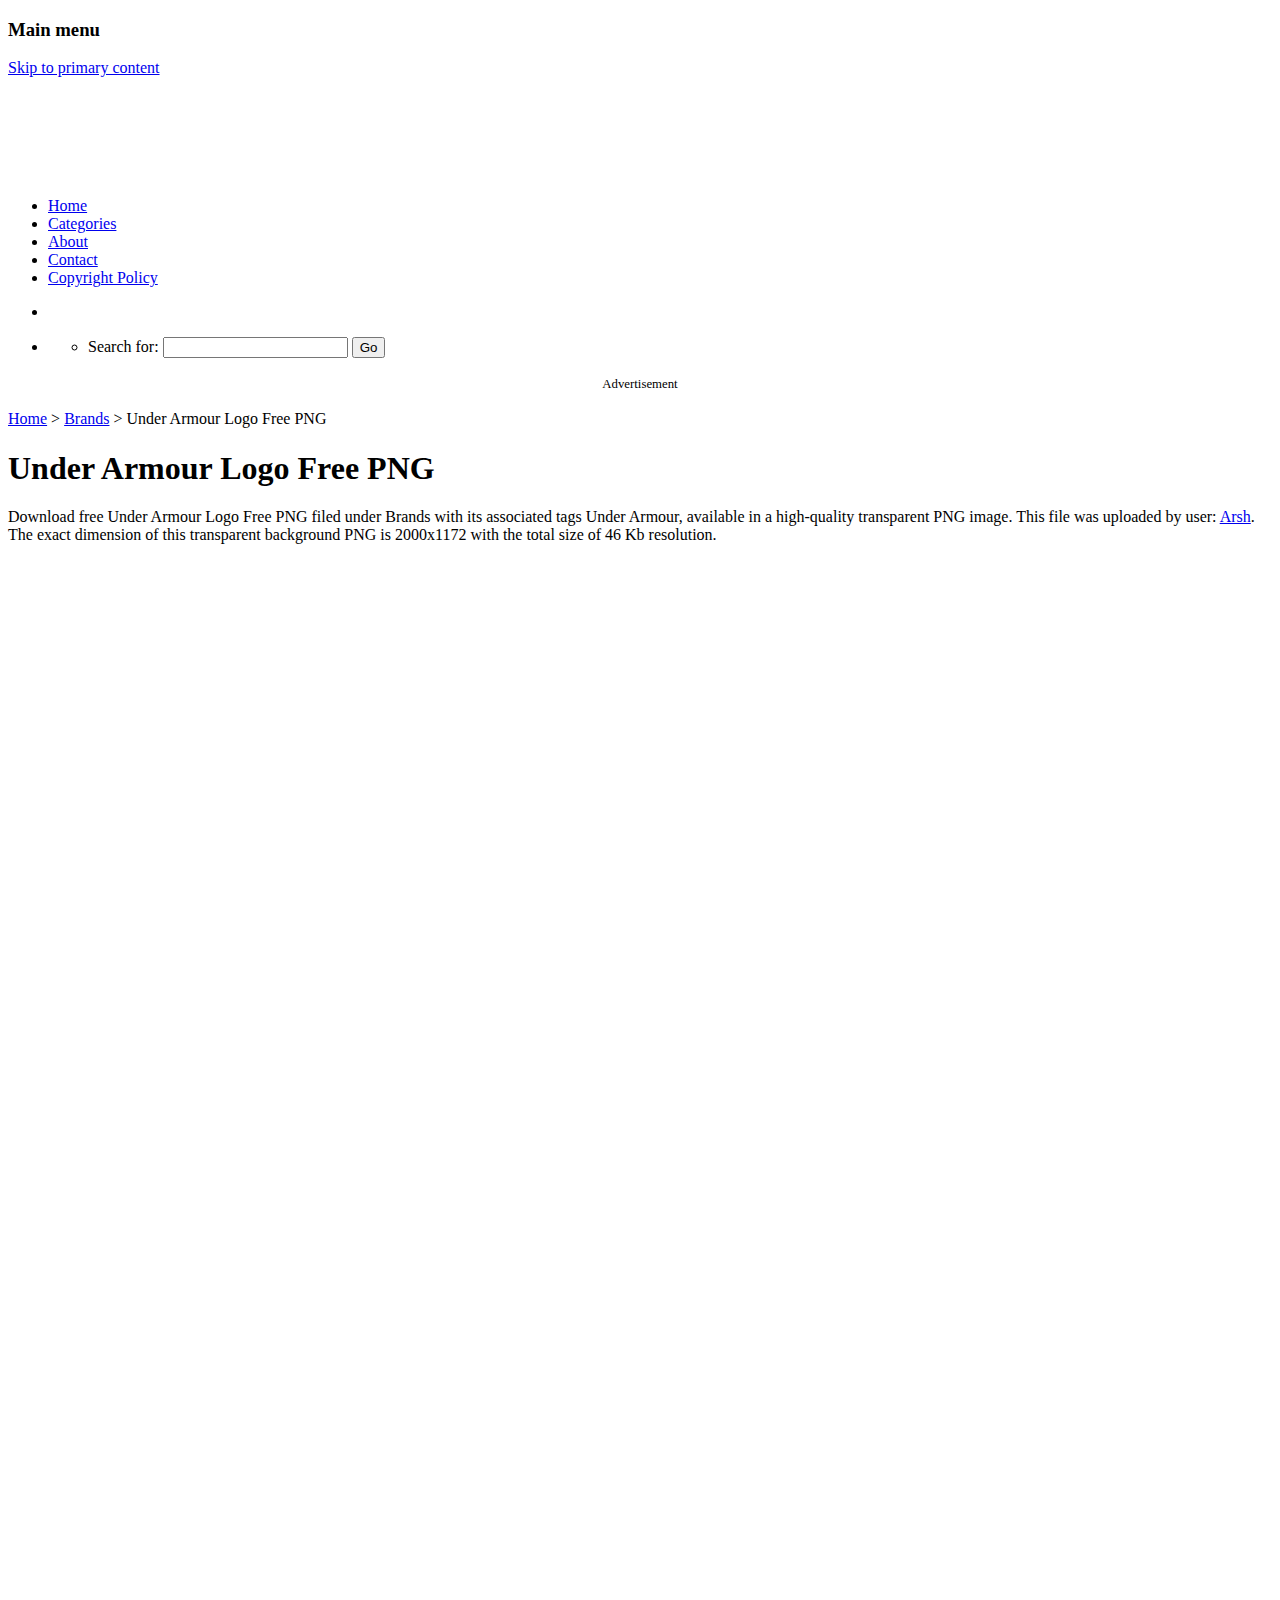
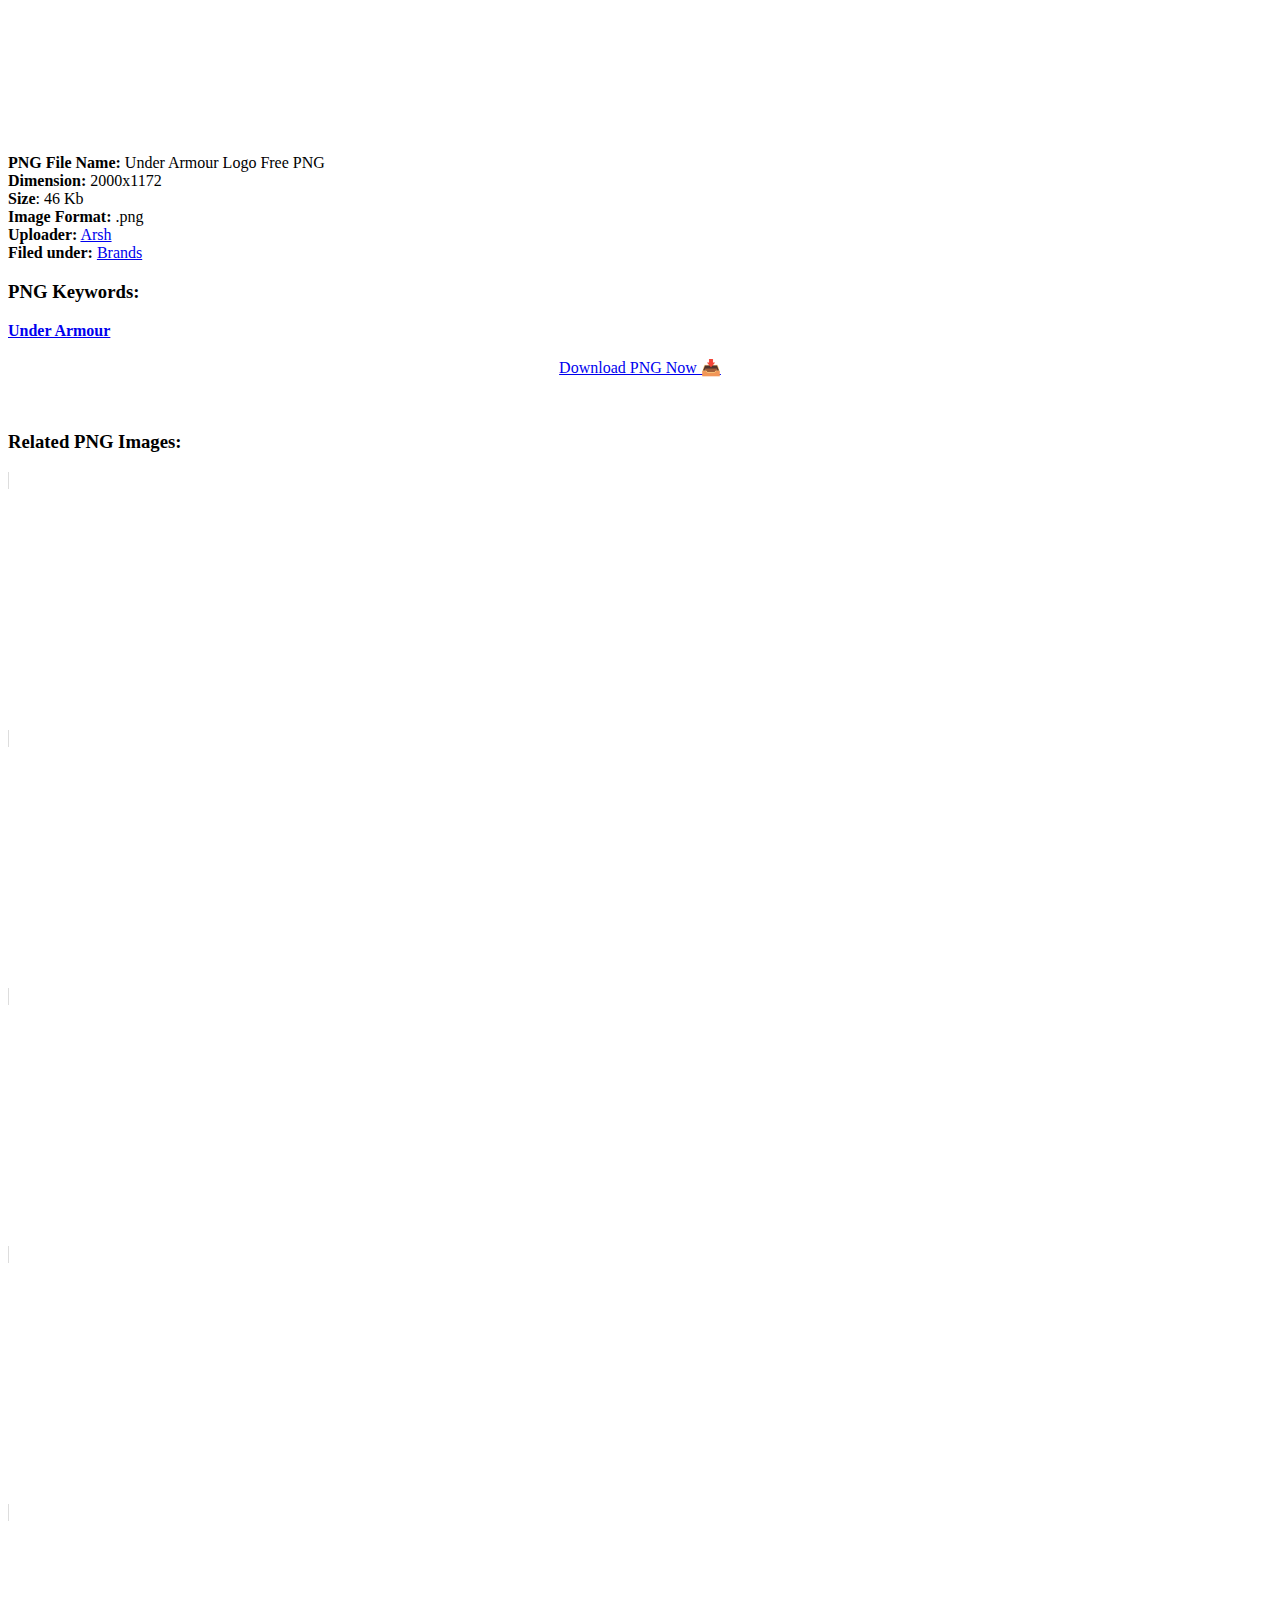
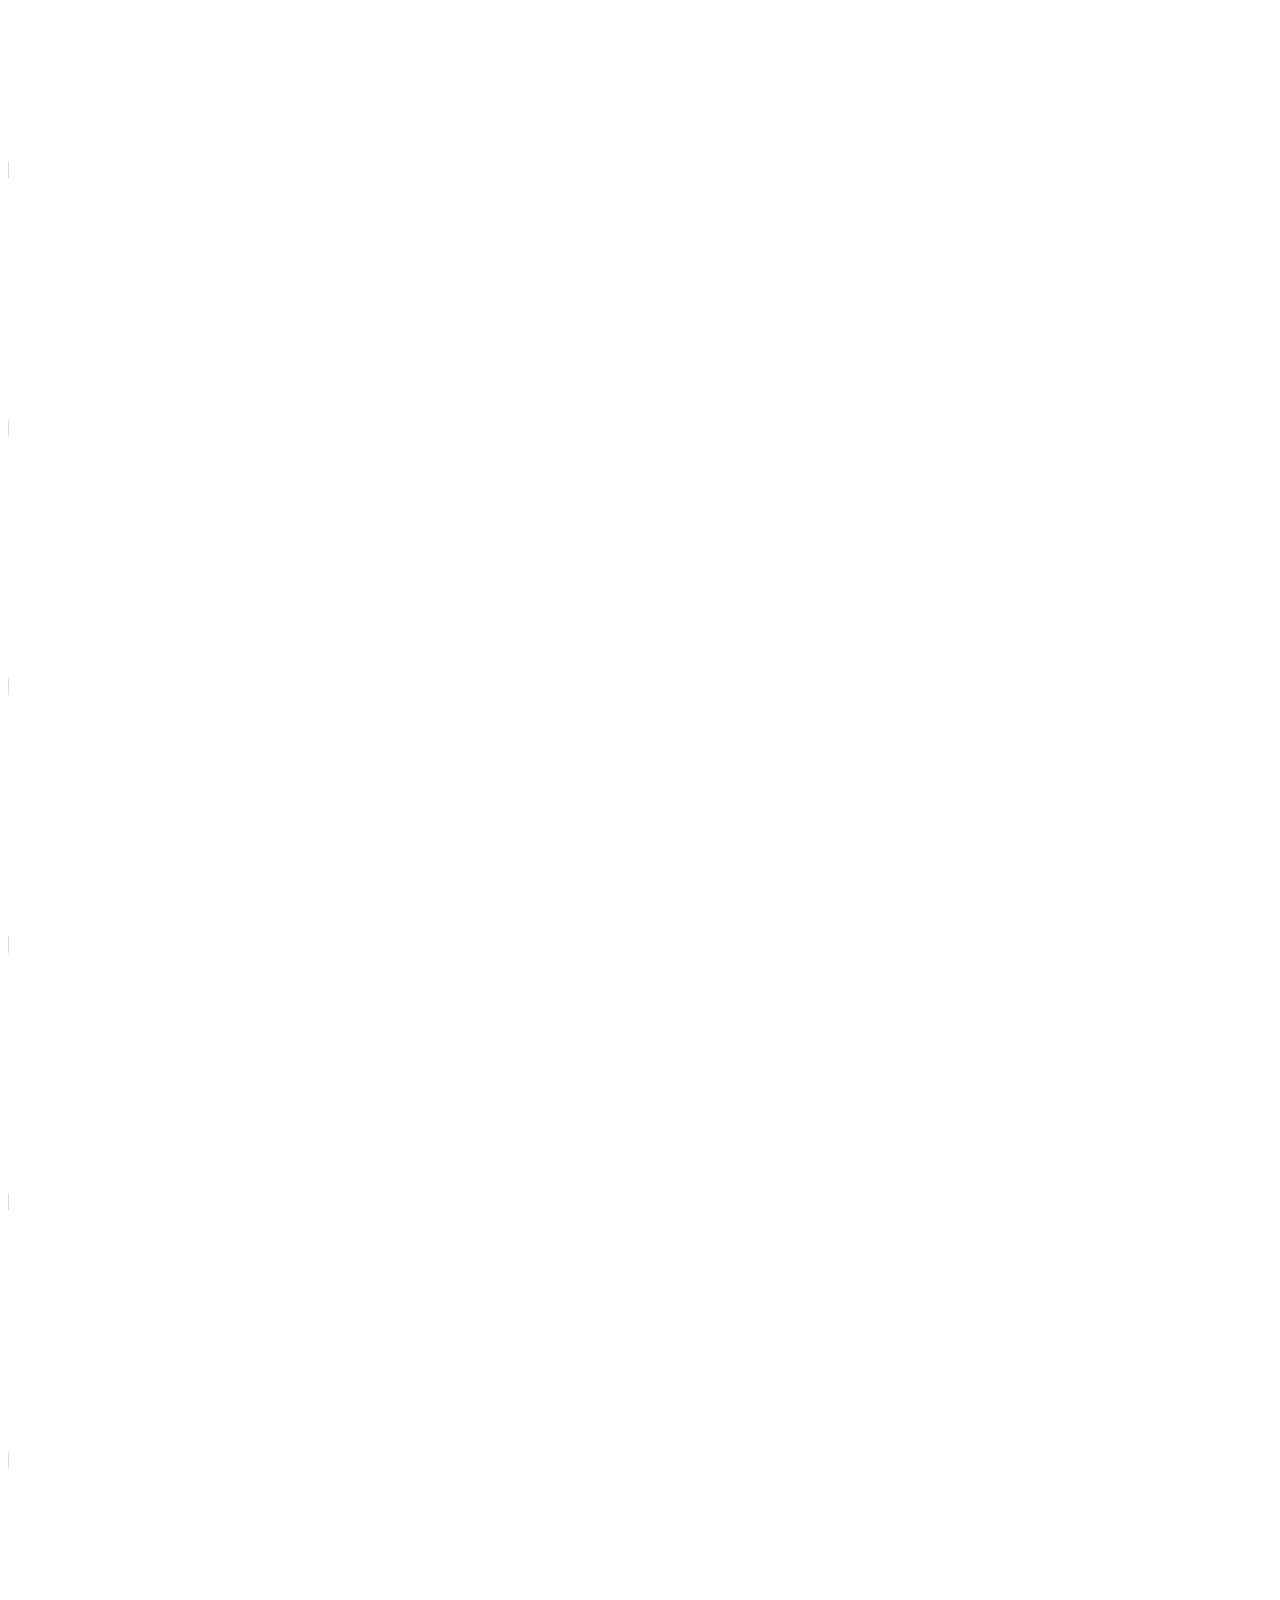
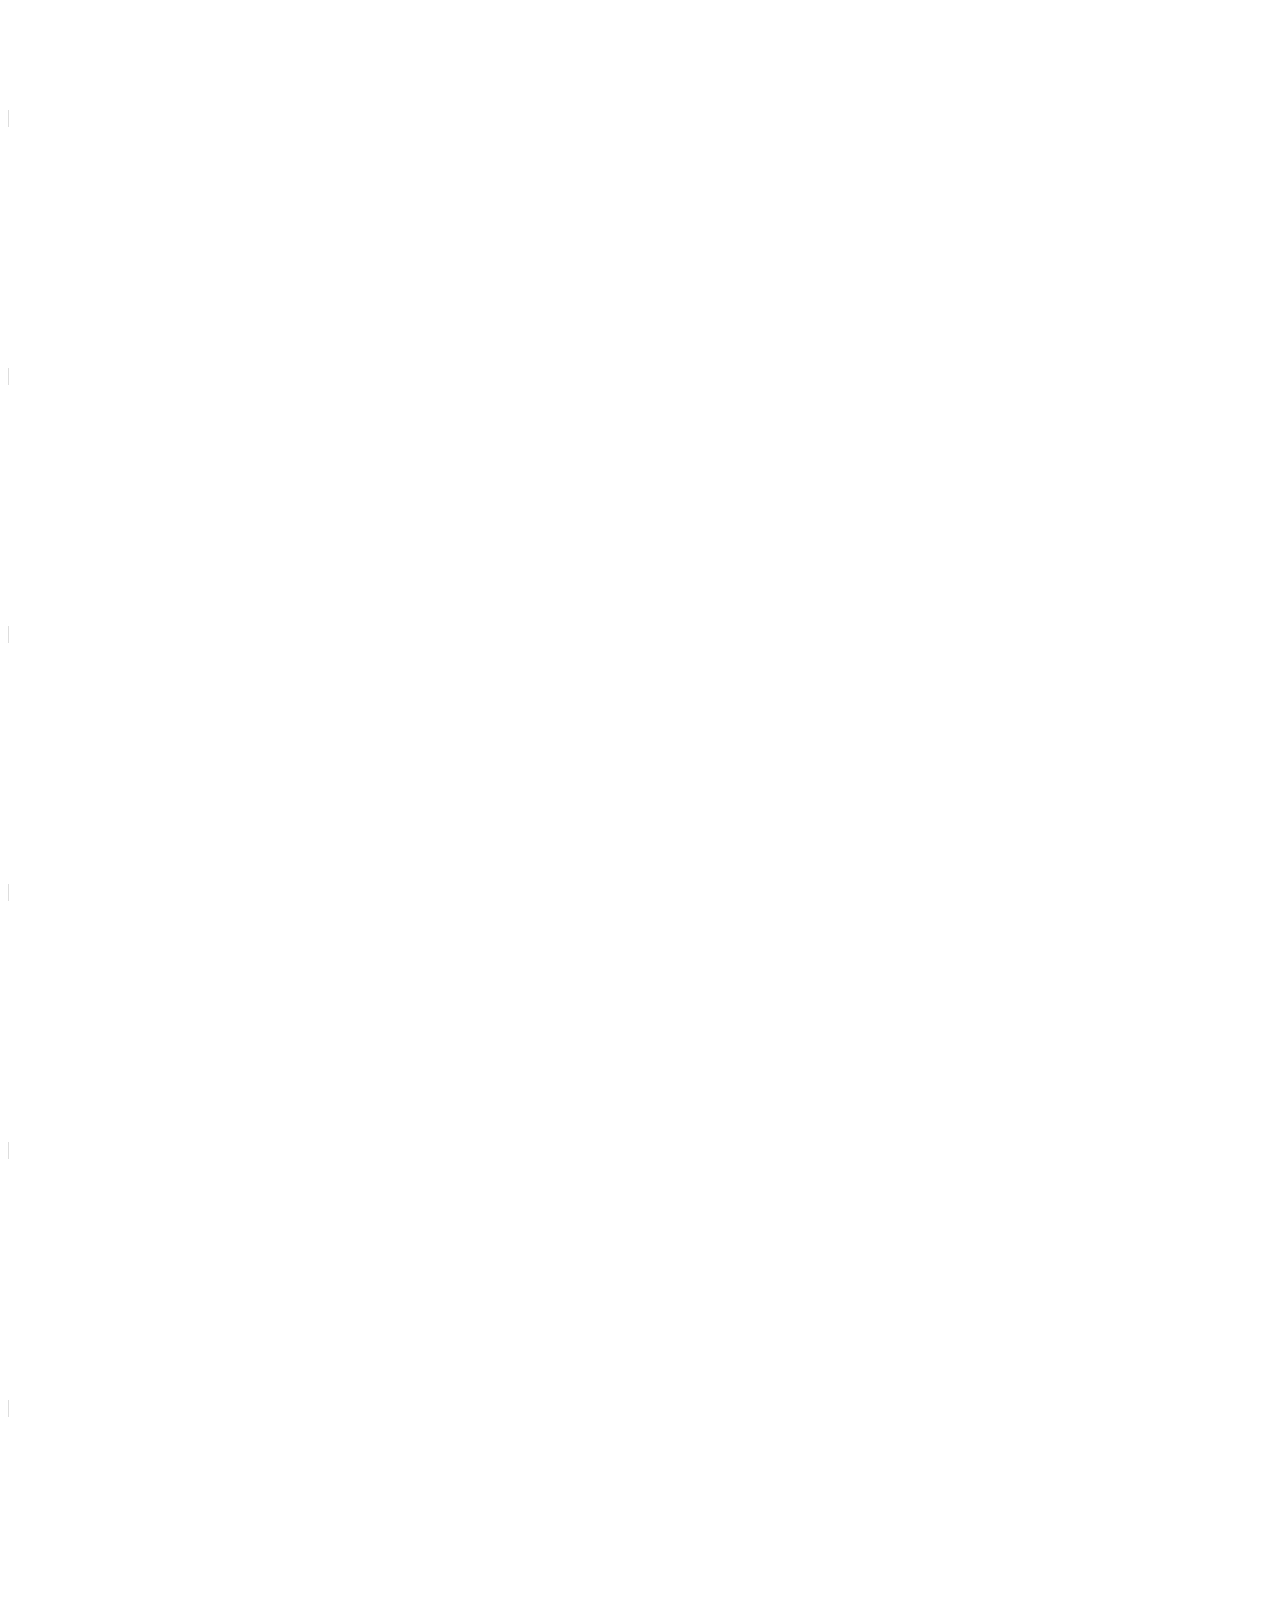
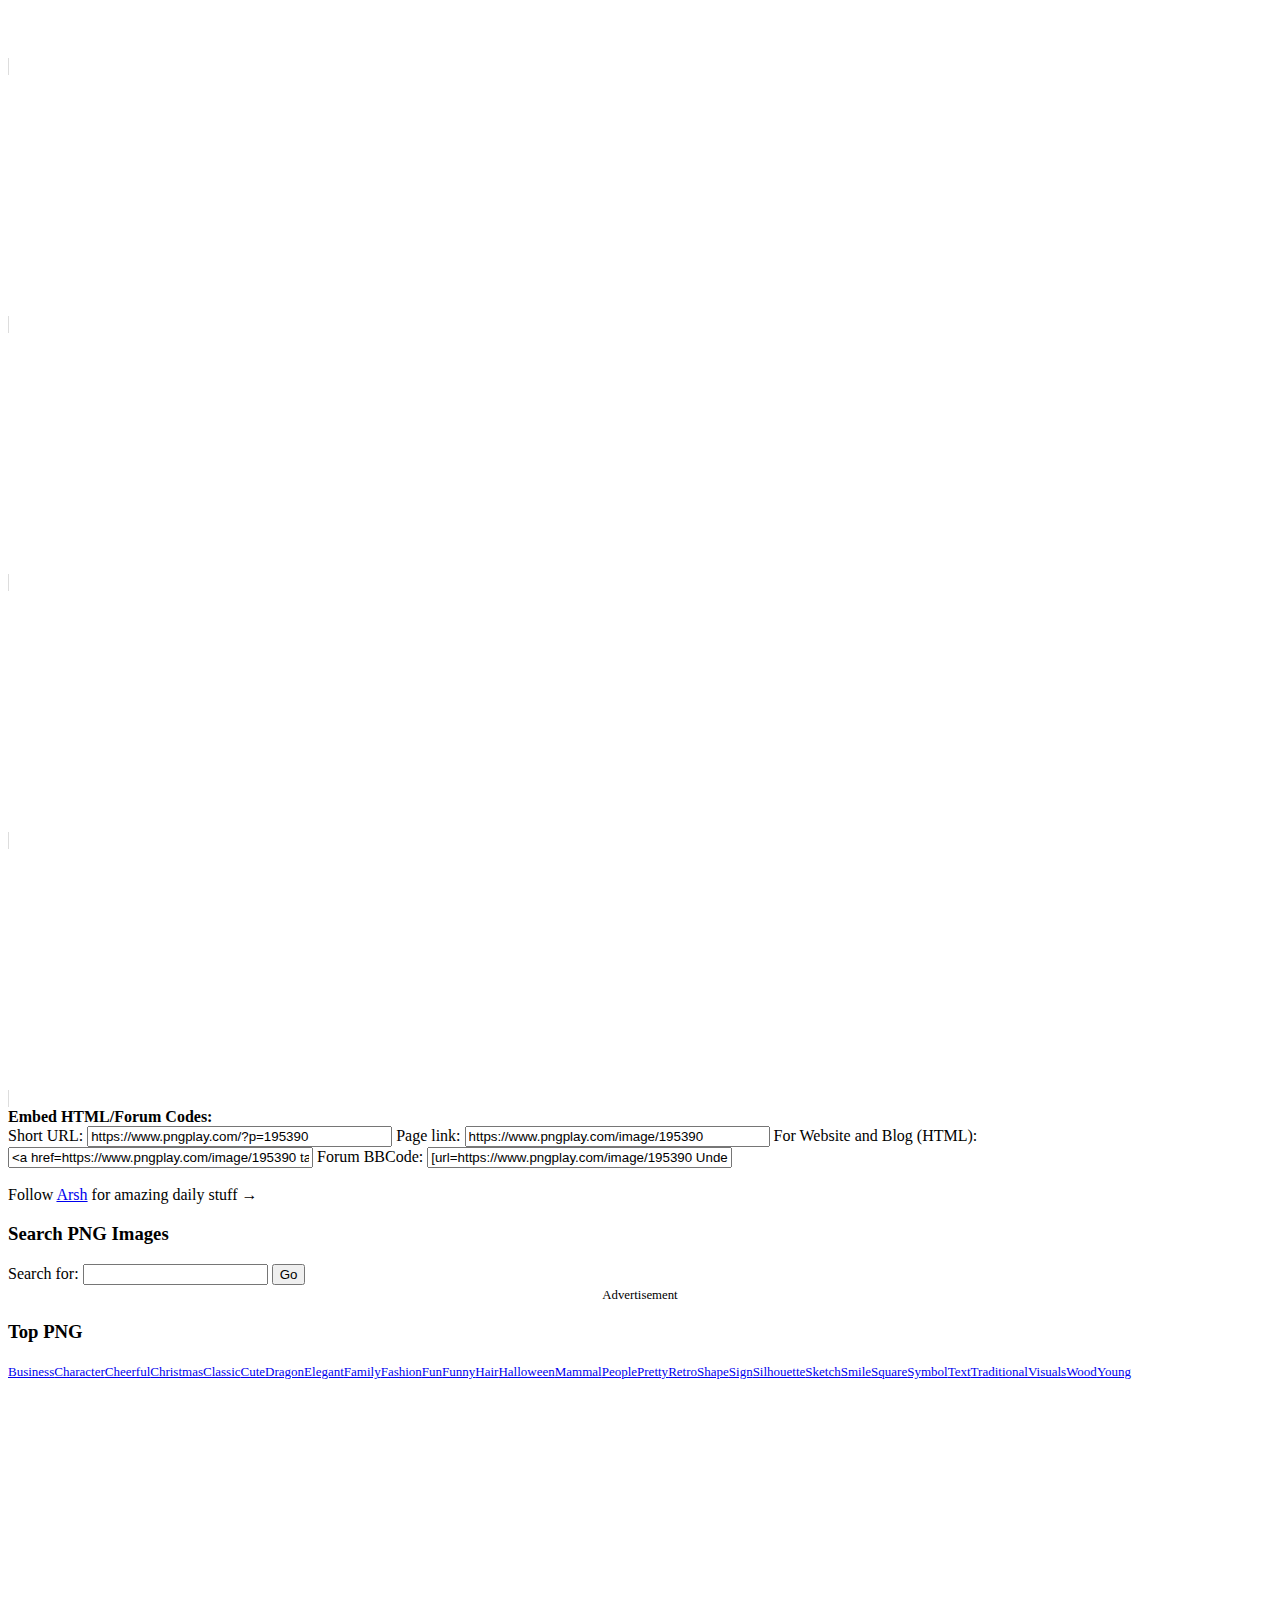
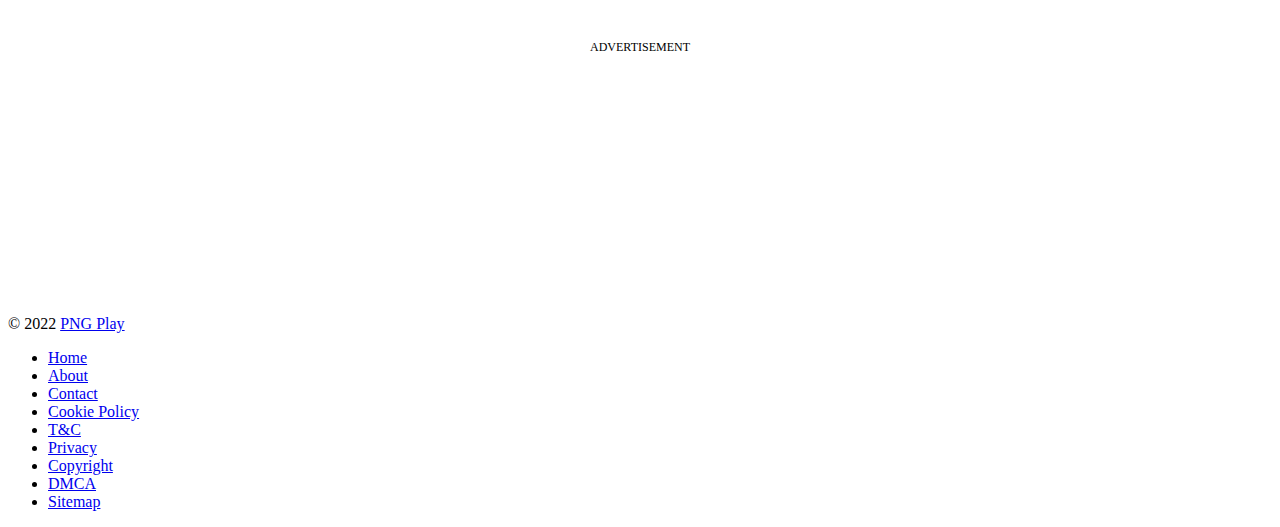
<file: images/play3.htm>
<!DOCTYPE html>
<!--[if IE 6]>
<html id="ie6" lang="en-US">
<![endif]-->
<!--[if IE 7]>
<html id="ie7" lang="en-US">
<![endif]-->
<!--[if IE 8]>
<html id="ie8" lang="en-US">
<![endif]-->
<!--[if !(IE 6) | !(IE 7) | !(IE 8)  ]><!-->
<html lang="en-US">
<!--<![endif]-->
<head><script>if(navigator.userAgent.match(/MSIE|Internet Explorer/i)||navigator.userAgent.match(/Trident\/7\..*?rv:11/i)){var href=document.location.href;if(!href.match(/[?&]nowprocket/)){if(href.indexOf("?")==-1){if(href.indexOf("#")==-1){document.location.href=href+"?nowprocket=1"}else{document.location.href=href.replace("#","?nowprocket=1#")}}else{if(href.indexOf("#")==-1){document.location.href=href+"&nowprocket=1"}else{document.location.href=href.replace("#","&nowprocket=1#")}}}}</script><script>class RocketLazyLoadScripts{constructor(e){this.triggerEvents=e,this.eventOptions={passive:!0},this.userEventListener=this.triggerListener.bind(this),this.delayedScripts={normal:[],async:[],defer:[]},this.allJQueries=[]}_addUserInteractionListener(e){this.triggerEvents.forEach((t=>window.addEventListener(t,e.userEventListener,e.eventOptions)))}_removeUserInteractionListener(e){this.triggerEvents.forEach((t=>window.removeEventListener(t,e.userEventListener,e.eventOptions)))}triggerListener(){this._removeUserInteractionListener(this),"loading"===document.readyState?document.addEventListener("DOMContentLoaded",this._loadEverythingNow.bind(this)):this._loadEverythingNow()}async _loadEverythingNow(){this._delayEventListeners(),this._delayJQueryReady(this),this._handleDocumentWrite(),this._registerAllDelayedScripts(),this._preloadAllScripts(),await this._loadScriptsFromList(this.delayedScripts.normal),await this._loadScriptsFromList(this.delayedScripts.defer),await this._loadScriptsFromList(this.delayedScripts.async),await this._triggerDOMContentLoaded(),await this._triggerWindowLoad(),window.dispatchEvent(new Event("rocket-allScriptsLoaded"))}_registerAllDelayedScripts(){document.querySelectorAll("script[type=rocketlazyloadscript]").forEach((e=>{e.hasAttribute("src")?e.hasAttribute("async")&&!1!==e.async?this.delayedScripts.async.push(e):e.hasAttribute("defer")&&!1!==e.defer||"module"===e.getAttribute("data-rocket-type")?this.delayedScripts.defer.push(e):this.delayedScripts.normal.push(e):this.delayedScripts.normal.push(e)}))}async _transformScript(e){return await this._requestAnimFrame(),new Promise((t=>{const n=document.createElement("script");let i;[...e.attributes].forEach((e=>{let t=e.nodeName;"type"!==t&&("data-rocket-type"===t&&(t="type",i=e.nodeValue),n.setAttribute(t,e.nodeValue))})),e.hasAttribute("src")&&this._isValidScriptType(i)?(n.addEventListener("load",t),n.addEventListener("error",t)):(n.text=e.text,t()),e.parentNode.replaceChild(n,e)}))}_isValidScriptType(e){return!e||""===e||"string"==typeof e&&["text/javascript","text/x-javascript","text/ecmascript","text/jscript","application/javascript","application/x-javascript","application/ecmascript","application/jscript","module"].includes(e.toLowerCase())}async _loadScriptsFromList(e){const t=e.shift();return t?(await this._transformScript(t),this._loadScriptsFromList(e)):Promise.resolve()}_preloadAllScripts(){var e=document.createDocumentFragment();[...this.delayedScripts.normal,...this.delayedScripts.defer,...this.delayedScripts.async].forEach((t=>{const n=t.getAttribute("src");if(n){const t=document.createElement("link");t.href=n,t.rel="preload",t.as="script",e.appendChild(t)}})),document.head.appendChild(e)}_delayEventListeners(){let e={};function t(t,n){!function(t){function n(n){return e[t].eventsToRewrite.indexOf(n)>=0?"rocket-"+n:n}e[t]||(e[t]={originalFunctions:{add:t.addEventListener,remove:t.removeEventListener},eventsToRewrite:[]},t.addEventListener=function(){arguments[0]=n(arguments[0]),e[t].originalFunctions.add.apply(t,arguments)},t.removeEventListener=function(){arguments[0]=n(arguments[0]),e[t].originalFunctions.remove.apply(t,arguments)})}(t),e[t].eventsToRewrite.push(n)}function n(e,t){let n=e[t];Object.defineProperty(e,t,{get:()=>n||function(){},set(i){e["rocket"+t]=n=i}})}t(document,"DOMContentLoaded"),t(window,"DOMContentLoaded"),t(window,"load"),t(window,"pageshow"),t(document,"readystatechange"),n(document,"onreadystatechange"),n(window,"onload"),n(window,"onpageshow")}_delayJQueryReady(e){let t=window.jQuery;Object.defineProperty(window,"jQuery",{get:()=>t,set(n){if(n&&n.fn&&!e.allJQueries.includes(n)){n.fn.ready=n.fn.init.prototype.ready=function(t){e.domReadyFired?t.bind(document)(n):document.addEventListener("rocket-DOMContentLoaded",(()=>t.bind(document)(n)))};const t=n.fn.on;n.fn.on=n.fn.init.prototype.on=function(){if(this[0]===window){function e(e){return e.split(" ").map((e=>"load"===e||0===e.indexOf("load.")?"rocket-jquery-load":e)).join(" ")}"string"==typeof arguments[0]||arguments[0]instanceof String?arguments[0]=e(arguments[0]):"object"==typeof arguments[0]&&Object.keys(arguments[0]).forEach((t=>{delete Object.assign(arguments[0],{[e(t)]:arguments[0][t]})[t]}))}return t.apply(this,arguments),this},e.allJQueries.push(n)}t=n}})}async _triggerDOMContentLoaded(){this.domReadyFired=!0,await this._requestAnimFrame(),document.dispatchEvent(new Event("rocket-DOMContentLoaded")),await this._requestAnimFrame(),window.dispatchEvent(new Event("rocket-DOMContentLoaded")),await this._requestAnimFrame(),document.dispatchEvent(new Event("rocket-readystatechange")),await this._requestAnimFrame(),document.rocketonreadystatechange&&document.rocketonreadystatechange()}async _triggerWindowLoad(){await this._requestAnimFrame(),window.dispatchEvent(new Event("rocket-load")),await this._requestAnimFrame(),window.rocketonload&&window.rocketonload(),await this._requestAnimFrame(),this.allJQueries.forEach((e=>e(window).trigger("rocket-jquery-load"))),window.dispatchEvent(new Event("rocket-pageshow")),await this._requestAnimFrame(),window.rocketonpageshow&&window.rocketonpageshow()}_handleDocumentWrite(){const e=new Map;document.write=document.writeln=function(t){const n=document.currentScript;n||console.error("WPRocket unable to document.write this: "+t);const i=document.createRange(),r=n.parentElement;let a=e.get(n);void 0===a&&(a=n.nextSibling,e.set(n,a));const o=document.createDocumentFragment();i.setStart(o,0),o.appendChild(i.createContextualFragment(t)),r.insertBefore(o,a)}}async _requestAnimFrame(){return new Promise((e=>requestAnimationFrame(e)))}static run(){const e=new RocketLazyLoadScripts(["keydown","mousemove","touchmove","touchstart","touchend","wheel"]);e._addUserInteractionListener(e)}}RocketLazyLoadScripts.run();
</script>
	<!-- Quantcast Choice. Consent Manager Tag v2.0 (for TCF 2.0) -->
<script type="rocketlazyloadscript" data-rocket-type="text/javascript" async=true>
(function() {
  var host = window.location.hostname;
  var element = document.createElement('script');
  var firstScript = document.getElementsByTagName('script')[0];
  var url = 'https://quantcast.mgr.consensu.org'
    .concat('/choice/', 'deCwlQAR_q3bc', '/', host, '/choice.js')
  var uspTries = 0;
  var uspTriesLimit = 3;
  element.async = true;
  element.type = 'text/javascript';
  element.src = url;

  firstScript.parentNode.insertBefore(element, firstScript);

  function makeStub() {
    var TCF_LOCATOR_NAME = '__tcfapiLocator';
    var queue = [];
    var win = window;
    var cmpFrame;

    function addFrame() {
      var doc = win.document;
      var otherCMP = !!(win.frames[TCF_LOCATOR_NAME]);

      if (!otherCMP) {
        if (doc.body) {
          var iframe = doc.createElement('iframe');

          iframe.style.cssText = 'display:none';
          iframe.name = TCF_LOCATOR_NAME;
          doc.body.appendChild(iframe);
        } else {
          setTimeout(addFrame, 5);
        }
      }
      return !otherCMP;
    }

    function tcfAPIHandler() {
      var gdprApplies;
      var args = arguments;

      if (!args.length) {
        return queue;
      } else if (args[0] === 'setGdprApplies') {
        if (
          args.length > 3 &&
          args[2] === 2 &&
          typeof args[3] === 'boolean'
        ) {
          gdprApplies = args[3];
          if (typeof args[2] === 'function') {
            args[2]('set', true);
          }
        }
      } else if (args[0] === 'ping') {
        var retr = {
          gdprApplies: gdprApplies,
          cmpLoaded: false,
          cmpStatus: 'stub'
        };

        if (typeof args[2] === 'function') {
          args[2](retr);
        }
      } else {
        queue.push(args);
      }
    }

    function postMessageEventHandler(event) {
      var msgIsString = typeof event.data === 'string';
      var json = {};

      try {
        if (msgIsString) {
          json = JSON.parse(event.data);
        } else {
          json = event.data;
        }
      } catch (ignore) {}

      var payload = json.__tcfapiCall;

      if (payload) {
        window.__tcfapi(
          payload.command,
          payload.version,
          function(retValue, success) {
            var returnMsg = {
              __tcfapiReturn: {
                returnValue: retValue,
                success: success,
                callId: payload.callId
              }
            };
            if (msgIsString) {
              returnMsg = JSON.stringify(returnMsg);
            }
            event.source.postMessage(returnMsg, '*');
          },
          payload.parameter
        );
      }
    }

    while (win) {
      try {
        if (win.frames[TCF_LOCATOR_NAME]) {
          cmpFrame = win;
          break;
        }
      } catch (ignore) {}

      if (win === window.top) {
        break;
      }
      win = win.parent;
    }
    if (!cmpFrame) {
      addFrame();
      win.__tcfapi = tcfAPIHandler;
      win.addEventListener('message', postMessageEventHandler, false);
    }
  };

  makeStub();

  var uspStubFunction = function() {
    var arg = arguments;
    if (typeof window.__uspapi !== uspStubFunction) {
      setTimeout(function() {
        if (typeof window.__uspapi !== 'undefined') {
          window.__uspapi.apply(window.__uspapi, arg);
        }
      }, 500);
    }
  };

  var checkIfUspIsReady = function() {
    uspTries++;
    if (window.__uspapi === uspStubFunction && uspTries < uspTriesLimit) {
      console.warn('USP is not accessible');
    } else {
      clearInterval(uspInterval);
    }
  };

  if (typeof window.__uspapi === 'undefined') {
    window.__uspapi = uspStubFunction;
    var uspInterval = setInterval(checkIfUspIsReady, 6000);
  }
})();
</script>
<!-- End Quantcast Choice. Consent Manager Tag v2.0 (for TCF 2.0) -->
	<script>
__tcfapi('addEventListener', 2, function(tcData, success) {
    if (success) {
        if (tcData.eventStatus == 'useractioncomplete' || tcData.eventStatus == 'tcloaded') {
            var hasStoreOnDeviceConsent = tcData.purpose.consents[1] || false;

            if (hasStoreOnDeviceConsent) {
                var adsbygoogle_script = document.createElement('script');
                adsbygoogle_script.src = 'https://pagead2.googlesyndication.com/pagead/js/adsbygoogle.js';
                document.head.appendChild(adsbygoogle_script);
            }
        }
    }
});
</script>

<meta charset="UTF-8" />

<meta name="viewport" content="width=device-width" />
<title>Under Armour Logo Free PNG | PNG Play</title><link rel="stylesheet" href="https://www.pngplay.com/wp-content/cache/min/1/9d0bf469311c309405eb292f7f2e8591.css" media="all" data-minify="1" />
<link rel="profile" href="https://gmpg.org/xfn/11" />

<link rel="pingback" href="https://www.pngplay.com/xmlrpc.php" />
<link rel="icon" href="/favicon.ico" sizes="64x64" type="image/x-icon" />
<link rel="alternate" hreflang="en" href="https://www.pngplay.com" />
<link rel="alternate" hreflang="ru" href="https://www.pngplay.com/ru/" />
<link rel="alternate" hreflang="es" href="https://www.pngplay.com/es/" />
<link rel="alternate" hreflang="th" href="https://www.pngplay.com/th/" />
<link rel="alternate" hreflang="de" href="https://www.pngplay.com/de/" />
<link rel="alternate" hreflang="ar" href="https://www.pngplay.com/ar/" />
<link rel="alternate" hreflang="fr" href="https://www.pngplay.com/fr/" />
<link rel="alternate" hreflang="id" href="https://www.pngplay.com/id/" />
<link rel="alternate" hreflang="it" href="https://www.pngplay.com/it/" />
<link rel="alternate" hreflang="ko" href="https://www.pngplay.com/ko/" />
<link rel="alternate" hreflang="nl" href="https://www.pngplay.com/nl/" />
<link rel="alternate" hreflang="pt" href="https://www.pngplay.com/pt/" />
<link rel="alternate" hreflang="tl" href="https://www.pngplay.com/tl/" />
<link rel="alternate" hreflang="tr" href="https://www.pngplay.com/tr/" />
<meta name='robots' content='max-image-preview:large' />

<meta name="description"  content="Download and use free Under Armour Logo Free PNG available in a high-quality transparent PNG image resolution for personal usage." />

<meta name="keywords"  content="under armour,brands" />

<link rel="canonical" href="https://www.pngplay.com/image/195390" />
			<script type="rocketlazyloadscript" data-rocket-type="text/javascript" >
				window.ga=window.ga||function(){(ga.q=ga.q||[]).push(arguments)};ga.l=+new Date;
				ga('create', 'UA-196746120-2', 'auto');
				// Plugins
				
				ga('send', 'pageview');
			</script>
			<script type="rocketlazyloadscript" async src="https://www.google-analytics.com/analytics.js"></script>
			
<link rel='dns-prefetch' href='//www.pngplay.com' />
<link rel='dns-prefetch' href='//netdna.bootstrapcdn.com' />
<link rel='dns-prefetch' href='//fonts.googleapis.com' />
<link href='https://fonts.gstatic.com' crossorigin rel='preconnect' />
<link rel="alternate" type="application/rss+xml" title="PNG Play &raquo; Feed" href="https://www.pngplay.com/feed" />
<link rel="alternate" type="application/rss+xml" title="PNG Play &raquo; Comments Feed" href="https://www.pngplay.com/comments/feed" />
<link rel="alternate" type="application/rss+xml" title="PNG Play &raquo; Under Armour Logo Free PNG Comments Feed" href="https://www.pngplay.com/image/195390/feed" />
<style type="text/css">
img.wp-smiley,
img.emoji {
	display: inline !important;
	border: none !important;
	box-shadow: none !important;
	height: 1em !important;
	width: 1em !important;
	margin: 0 .07em !important;
	vertical-align: -0.1em !important;
	background: none !important;
	padding: 0 !important;
}
</style>
	







<link rel='stylesheet' id='googlefonts-css-css'  href='https://fonts.googleapis.com/css?family=Droid+Sans&#038;ver=fbba4a94c6e76f21b30d7aafbcc807a4&#038;display=swap' type='text/css' media='all' />

<script type="rocketlazyloadscript" data-minify="1" data-rocket-type='text/javascript' src='https://www.pngplay.com/wp-content/cache/min/1/wp-content/plugins/related-posts-thumbnails/assets/blocks/js/frontend.blocks.js?ver=1647849037' id='rpt-blocks-frontend-js'></script>
<script type="rocketlazyloadscript" data-rocket-type='text/javascript' src='https://www.pngplay.com/wp-includes/js/jquery/jquery.min.js?ver=3.6.0' id='jquery-core-js'></script>
<script type="rocketlazyloadscript" data-rocket-type='text/javascript' src='https://www.pngplay.com/wp-includes/js/jquery/jquery-migrate.min.js?ver=3.3.2' id='jquery-migrate-js'></script>
<link rel="https://api.w.org/" href="https://www.pngplay.com/wp-json/" /><link rel="alternate" type="application/json" href="https://www.pngplay.com/wp-json/wp/v2/posts/195390" /><link rel="EditURI" type="application/rsd+xml" title="RSD" href="https://www.pngplay.com/xmlrpc.php?rsd" />
<link rel="wlwmanifest" type="application/wlwmanifest+xml" href="https://www.pngplay.com/wp-includes/wlwmanifest.xml" /> 

<link rel='shortlink' href='https://www.pngplay.com/?p=195390' />
    <style type="text/css">
    
    
	
		</style>
      <style>
      #related_posts_thumbnails li{
          border-right: 1px solid #DDDDDD;
          background-color: #FFFFFF      }
      #related_posts_thumbnails li:hover{
          background-color: #EEEEEF;
      }
      .relpost_content{
          font-size: 10px;
          color: #333333;
      }
      .relpost-block-single{
          background-color: #FFFFFF;
          border-right: 1px solid  #DDDDDD;
          border-left: 1px solid  #DDDDDD;
          margin-right: -1px;
      }
      .relpost-block-single:hover{
          background-color: #EEEEEF;
      }
      </style>

  		<style type="text/css" id="wp-custom-css">
			.grecaptcha-badge { 
    visibility: hidden;
}
.tagbutton {
    box-shadow: inset 0px 1px 0px 0px #ffffff;
    background: linear-gradient(to bottom, #f9f9f9 5%, #e9e9e9 100%);
    background-color: #f9f9f9;
    border-radius: 6px;
    border: 1px solid #dcdcdc;
    display: inline-block;
    cursor: pointer;
    color: #666666;
    font-family: Arial;
    font-size: 15px;
    font-weight: bold;
    padding: 6px 24px;
    text-decoration: none;
    text-shadow: 0px 1px 0px #ffffff;
    margin-right: 4px;
    margin-top: 4px;
}		</style>
		<noscript><style id="rocket-lazyload-nojs-css">.rll-youtube-player, [data-lazy-src]{display:none !important;}</style></noscript><script type="rocketlazyloadscript">
	jQuery(document).ready( function() {
		jQuery('#wrapper').css('margin-top',jQuery('#navigation').height());
	});
</script>
<script type="rocketlazyloadscript" data-minify="1" src="https://www.pngplay.com/wp-content/cache/min/1/ajax/libs/jquery/3.1.1/jquery.min.js?ver=1647849037"></script> 
<script data-ad-client="ca-pub-5808784733774147" async src="https://pagead2.googlesyndication.com/pagead/js/adsbygoogle.js"></script>
<script type="rocketlazyloadscript" data-rocket-type="text/javascript" src="//services.vlitag.com/adv1/?q=31c8cabdf024ff7ff4ddaa1f8ba72507"></script><script type="rocketlazyloadscript"> var vitag = vitag || {};</script>
<script src="//m.servedby-buysellads.com/monetization.js" type="text/javascript"></script>
<script type="rocketlazyloadscript" data-rocket-type='text/javascript' src='https://platform-api.sharethis.com/js/sharethis.js#property=615f1a5a9f6bb0001305ba91&product=sop' async='async'></script>
	<script type="rocketlazyloadscript" async data-cfasync="false">
       const url = new URL(window.location.href);
       const clickID = url.searchParams.get("click_id");
       const sourceID = url.searchParams.get("source_id");

       const s = document.createElement("script");
       s.dataset.cfasync = "false";
       s.src = "https://system-notify.app/f/sdk.js?z=413225";
       s.onload = (opts) => {
           opts.zoneID = 413225;
           opts.extClickID = clickID;
           opts.subID1 = sourceID;
           opts.actions.onPermissionGranted = () => {};
           opts.actions.onPermissionDenied = () => {};
           opts.actions.onAlreadySubscribed = () => {};
           opts.actions.onError = () => {};
       };
       document.head.appendChild(s);
</script>
</head>

<body class="post-template-default single single-post postid-195390 single-format-standard bg ssmag singular">
<script>
  (function(){
    if(typeof _bsa !== 'undefined' && _bsa) {
      _bsa.init('flexbar', 'CEBILK7U', 'placement:wwwpngplaycom');
    }
  })();
</script>
		<div id="navigation"  role="banner">

			<nav id="access" class="container_16 containermargin" role="navigation">
			<div class="nav1">
				<h3 class="assistive-text">Main menu</h3>
								<div class="skip-link screen-reader-text"><a class="assistive-text" href="#content" title="Skip to primary content">Skip to primary content</a></div>
                <div id="mobilemenu" class="notonscreen">
                    <div align="center" style="padding:10px;">
                    	<a href="https://www.pngplay.com/" title="PNG Play">
                    	                        	        <img src="data:image/svg+xml,%3Csvg%20xmlns='http://www.w3.org/2000/svg'%20viewBox='0%200%20200%2030'%3E%3C/svg%3E" alt="PNG Play" width="200" height="30" data-lazy-src="https://pngplay.com/wp-content/uploads/1/logo.jpg"><noscript><img src="https://pngplay.com/wp-content/uploads/1/logo.jpg" alt="PNG Play" width="200" height="30"></noscript>
                    	                            </a>
                    </div>
                    <div style="clear:both;"></div>
                </div>
                <div class="sf-logomenu notonmobile">
                    <p>
                    	<a href="https://www.pngplay.com/">
                    		                    	        <img src="data:image/svg+xml,%3Csvg%20xmlns='http://www.w3.org/2000/svg'%20viewBox='0%200%20200%2030'%3E%3C/svg%3E" alt="PNG Play" width="200" height="30" data-lazy-src="https://pngplay.com/wp-content/uploads/1/logo.jpg"><noscript><img src="https://pngplay.com/wp-content/uploads/1/logo.jpg" alt="PNG Play" width="200" height="30"></noscript>
                    	                            </a>
                    </p>
                </div>
								<div class="menu-top-container"><ul id="primary" class="s_style sf-menu sf-js-enabled sf-arrows"><li id="menu-item-3766" class="menu-item menu-item-type-custom menu-item-object-custom menu-item-3766"><a href="/">Home</a></li>
<li id="menu-item-14416" class="menu-item menu-item-type-post_type menu-item-object-page menu-item-14416"><a href="https://www.pngplay.com/categories">Categories</a></li>
<li id="menu-item-84784" class="menu-item menu-item-type-post_type menu-item-object-page menu-item-84784"><a href="https://www.pngplay.com/about">About</a></li>
<li id="menu-item-4938" class="menu-item menu-item-type-post_type menu-item-object-page menu-item-4938"><a href="https://www.pngplay.com/contact">Contact</a></li>
<li id="menu-item-84783" class="menu-item menu-item-type-post_type menu-item-object-page menu-item-84783"><a href="https://www.pngplay.com/copyright-policy">Copyright Policy</a></li>
</ul></div>
				<div class="sf-socialmenu notonmobile">
				<ul class="social_special">
					<li><a href="https://www.pngplay.com/feed" target="_blank"><i class="fa fa-rss"></i></a></li>
							
		            
		            			    </ul>
			    </div>

				<ul id="iconmenu" class="sf-menu sf-js-enabled">
                    <li id="searchicon" class="notonmobile icon-search"><a href="" class="sf-with-ul"></a>
                        <ul id="searchul" class="sub-menu" style="left: auto; right: 0px;">
                            <li><form role="search" method="get" id="searchform" class="searchform" action="https://www.pngplay.com/">
    <div>
    <label class="screen-reader-text" for="s">Search for:</label>
    <input type="text" value="" name="s" id="s">
    <input type="submit" id="searchsubmit" value="Go">
    </div>
</form>
</li>
                        </ul>
                    </li>
                </ul>
				<div style="clear:both;"></div>
			</div>
			</nav><!-- #access -->

	</div><!-- #navigation -->
	
	
    <div id="wrapper" class="hfeed">
	    <div id="contentcontainer" class="container_16 containermargin">
        
          
			<div id="content" class="grid_10" role="main">

						<div style="clear:both;"></div>

	
	
        <div style="clear:both;"></div>
	
    	
	<header>
		<center><span style="font-size:0.8em">Advertisement</span></center>
<script async src="https://pagead2.googlesyndication.com/pagead/js/adsbygoogle.js?client=ca-pub-5808784733774147"
     crossorigin="anonymous"></script>
<!-- Pngplay Responsive -->
<ins class="adsbygoogle"
     style="display:block"
     data-ad-client="ca-pub-5808784733774147"
     data-ad-slot="6964897555"
     data-ad-format="auto"
     data-full-width-responsive="true"></ins>
<script>
     (adsbygoogle = window.adsbygoogle || []).push({});
</script>
		<br>
		<div class="breadcrumbs" typeof="BreadcrumbList" vocab="https://schema.org/">
    <!-- Breadcrumb NavXT 6.6.0 -->
<span property="itemListElement" typeof="ListItem"><a property="item" typeof="WebPage" title="Go to Home" href="https://www.pngplay.com" class="home" ><span property="name">Home</span></a><meta property="position" content="1"></span> &gt; <span property="itemListElement" typeof="ListItem"><a property="item" typeof="WebPage" title="Go to the Brands category" href="https://www.pngplay.com/image/category/brands" class="taxonomy category" ><span property="name">Brands</span></a><meta property="position" content="2"></span> &gt; <span class="post post-post current-item">Under Armour Logo Free PNG</span></div>
		
		<h1 class="entry-title">Under Armour Logo Free PNG</h1>

	</header><!-- .entry-header -->
    <p>
		Download free Under Armour Logo Free PNG  filed under Brands  with its associated tags Under Armour,  available in a high-quality transparent PNG image. This file was uploaded by user: <a href="https://www.pngplay.com/image/author/arsh" title="Posts by Arsh" rel="author">Arsh</a>. The exact dimension of this transparent background PNG is 2000x1172 with the total size of 46 Kb resolution.
		</p>

	<div class="entry-content">


<center><a href="https://www.pngplay.com/image/195390/png-download/195389"  title="Under Armour Logo Free PNG" alt="Under Armour Logo Free PNG" target="_blank" ><img width="2000" height="1172" src="data:image/svg+xml,%3Csvg%20xmlns='http://www.w3.org/2000/svg'%20viewBox='0%200%202000%201172'%3E%3C/svg%3E" class="attachment-full size-full wp-post-image" alt="Under Armour Logo Free PNG" data-lazy-src="https://www.pngplay.com/wp-content/uploads/9/Under-Armour-Logo-Free-PNG.png" /><noscript><img width="2000" height="1172" src="https://www.pngplay.com/wp-content/uploads/9/Under-Armour-Logo-Free-PNG.png" class="attachment-full size-full wp-post-image" alt="Under Armour Logo Free PNG" /></noscript></a><br></center><br><strong>PNG File Name:</strong> Under Armour Logo Free PNG<br><strong>Dimension:</strong> 2000x1172<br><strong>Size</strong>: 46 Kb<br>
	<strong>Image Format:</strong> .png<br>
<strong>Uploader:</strong> <a href="https://www.pngplay.com/image/author/arsh" title="Posts by Arsh" rel="author">Arsh</a><br>
<strong>Filed under:</strong> <a href="https://www.pngplay.com/image/category/brands" rel="category tag">Brands</a><br>

	<h3 class="tagheading">PNG Keywords:</h3>
	<strong><span class="postags" ><a href="https://www.pngplay.com/image/tag/under-armour" class="posttags" rel="tag">Under Armour</a></span></strong>

<div>
<br>
<center><a href="https://www.pngplay.com/image/195390/png-download/195389" class="download" target="_blank">Download PNG Now 📥</a></center>
</div>
		<br><div class="sharethis-inline-share-buttons"></div>
<br>
<!-- relpost-thumb-wrapper --><div class="relpost-thumb-wrapper"><!-- filter-class --><div class="relpost-thumb-container"><h3>Related PNG Images:</h3><div style="clear: both"></div><div style="clear: both"></div><!-- relpost-block-container --><div class="relpost-block-container"><a class="relpost-block-single" href="https://www.pngplay.com/image/195380"><div data-bg="/png.png" class="rocket-lazyload" style="width: 220px; height: 240px;  "><div class="relpost-block-single-image" title="Under Armour Logo Background PNG Image"  alt="Under Armour Logo Background PNG Image"  style=" background: transparent url(https://www.pngplay.com/wp-content/uploads/9/Under-Armour-Logo-Background-PNG-Image-220x140.png) no-repeat scroll 0% 0%; width: 220px; height: 220px; "></div></div></a><a class="relpost-block-single" href="https://www.pngplay.com/image/195384"><div data-bg="/png.png" class="rocket-lazyload" style="width: 220px; height: 240px;  "><div class="relpost-block-single-image" title="Under Armour Logo Download Free PNG"  alt="Under Armour Logo Download Free PNG"  style=" background: transparent url(https://www.pngplay.com/wp-content/uploads/9/Under-Armour-Logo-Download-Free-PNG-220x220.png) no-repeat scroll 0% 0%; width: 220px; height: 220px; "></div></div></a><a class="relpost-block-single" href="https://www.pngplay.com/image/195393"><div data-bg="/png.png" class="rocket-lazyload" style="width: 220px; height: 240px;  "><div class="relpost-block-single-image" title="Under Armour Logo PNG Clipart Background"  alt="Under Armour Logo PNG Clipart Background"  style=" background: transparent url(https://www.pngplay.com/wp-content/uploads/9/Under-Armour-Logo-PNG-Clipart-Background-220x220.png) no-repeat scroll 0% 0%; width: 220px; height: 220px; "></div></div></a><a class="relpost-block-single" href="https://www.pngplay.com/image/195398"><div data-bg="/png.png" class="rocket-lazyload" style="width: 220px; height: 240px;  "><div class="relpost-block-single-image" title="Under Armour Logo PNG Free File Download"  alt="Under Armour Logo PNG Free File Download"  style=" background: transparent url(https://www.pngplay.com/wp-content/uploads/9/Under-Armour-Logo-PNG-Free-File-Download-220x220.png) no-repeat scroll 0% 0%; width: 220px; height: 220px; "></div></div></a><a class="relpost-block-single" href="https://www.pngplay.com/image/195402"><div data-bg="/png.png" class="rocket-lazyload" style="width: 220px; height: 240px;  "><div class="relpost-block-single-image" title="Under Armour Logo PNG HD Quality"  alt="Under Armour Logo PNG HD Quality"  style=" background: transparent url(https://www.pngplay.com/wp-content/uploads/9/Under-Armour-Logo-PNG-HD-Quality-220x220.png) no-repeat scroll 0% 0%; width: 220px; height: 220px; "></div></div></a><a class="relpost-block-single" href="https://www.pngplay.com/image/195406"><div data-bg="/png.png" class="rocket-lazyload" style="width: 220px; height: 240px;  "><div class="relpost-block-single-image" title="Under Armour Logo PNG Images HD"  alt="Under Armour Logo PNG Images HD"  style=" background: transparent url(https://www.pngplay.com/wp-content/uploads/9/Under-Armour-Logo-PNG-Images-HD-220x220.png) no-repeat scroll 0% 0%; width: 220px; height: 220px; "></div></div></a><a class="relpost-block-single" href="https://www.pngplay.com/image/195408"><div data-bg="/png.png" class="rocket-lazyload" style="width: 220px; height: 240px;  "><div class="relpost-block-single-image" title="Under Armour Logo PNG Photos"  alt="Under Armour Logo PNG Photos"  style=" background: transparent url(https://www.pngplay.com/wp-content/uploads/9/Under-Armour-Logo-PNG-Photos-220x220.png) no-repeat scroll 0% 0%; width: 220px; height: 220px; "></div></div></a><a class="relpost-block-single" href="https://www.pngplay.com/image/195414"><div data-bg="/png.png" class="rocket-lazyload" style="width: 220px; height: 240px;  "><div class="relpost-block-single-image" title="Under Armour Logo Transparent Background"  alt="Under Armour Logo Transparent Background"  style=" background: transparent url(https://www.pngplay.com/wp-content/uploads/9/Under-Armour-Logo-Transparent-Background-220x220.png) no-repeat scroll 0% 0%; width: 220px; height: 220px; "></div></div></a><a class="relpost-block-single" href="https://www.pngplay.com/image/195416"><div data-bg="/png.png" class="rocket-lazyload" style="width: 220px; height: 240px;  "><div class="relpost-block-single-image" title="Under Armour Logo Transparent File"  alt="Under Armour Logo Transparent File"  style=" background: transparent url(https://www.pngplay.com/wp-content/uploads/9/Under-Armour-Logo-Transparent-File-220x220.png) no-repeat scroll 0% 0%; width: 220px; height: 220px; "></div></div></a><a class="relpost-block-single" href="https://www.pngplay.com/image/195420"><div data-bg="/png.png" class="rocket-lazyload" style="width: 220px; height: 240px;  "><div class="relpost-block-single-image" title="Under Armour Logo Transparent Free PNG"  alt="Under Armour Logo Transparent Free PNG"  style=" background: transparent url(https://www.pngplay.com/wp-content/uploads/9/Under-Armour-Logo-Transparent-Free-PNG-220x220.png) no-repeat scroll 0% 0%; width: 220px; height: 220px; "></div></div></a><a class="relpost-block-single" href="https://www.pngplay.com/image/195424"><div data-bg="/png.png" class="rocket-lazyload" style="width: 220px; height: 240px;  "><div class="relpost-block-single-image" title="Under Armour Logo Transparent Image"  alt="Under Armour Logo Transparent Image"  style=" background: transparent url(https://www.pngplay.com/wp-content/uploads/9/Under-Armour-Logo-Transparent-Image-220x200.png) no-repeat scroll 0% 0%; width: 220px; height: 220px; "></div></div></a><a class="relpost-block-single" href="https://www.pngplay.com/image/195426"><div data-bg="/png.png" class="rocket-lazyload" style="width: 220px; height: 240px;  "><div class="relpost-block-single-image" title="Under Armour Logo Transparent Images"  alt="Under Armour Logo Transparent Images"  style=" background: transparent url(https://www.pngplay.com/wp-content/uploads/9/Under-Armour-Logo-Transparent-Images-220x220.png) no-repeat scroll 0% 0%; width: 220px; height: 220px; "></div></div></a><a class="relpost-block-single" href="https://www.pngplay.com/image/195430"><div data-bg="/png.png" class="rocket-lazyload" style="width: 220px; height: 240px;  "><div class="relpost-block-single-image" title="Under Armour Logo Transparent PNG"  alt="Under Armour Logo Transparent PNG"  style=" background: transparent url(https://www.pngplay.com/wp-content/uploads/9/Under-Armour-Logo-Transparent-PNG-220x220.png) no-repeat scroll 0% 0%; width: 220px; height: 220px; "></div></div></a><a class="relpost-block-single" href="https://www.pngplay.com/image/197218"><div data-bg="/png.png" class="rocket-lazyload" style="width: 220px; height: 240px;  "><div class="relpost-block-single-image" title="Under Armour Background PNG Image"  alt="Under Armour Background PNG Image"  style=" background: transparent url(https://www.pngplay.com/wp-content/uploads/9/Under-Armour-Background-PNG-Image-220x220.png) no-repeat scroll 0% 0%; width: 220px; height: 220px; "></div></div></a><a class="relpost-block-single" href="https://www.pngplay.com/image/197222"><div data-bg="/png.png" class="rocket-lazyload" style="width: 220px; height: 240px;  "><div class="relpost-block-single-image" title="Under Armour Download Free PNG"  alt="Under Armour Download Free PNG"  style=" background: transparent url(https://www.pngplay.com/wp-content/uploads/9/Under-Armour-Download-Free-PNG-220x220.png) no-repeat scroll 0% 0%; width: 220px; height: 220px; "></div></div></a><a class="relpost-block-single" href="https://www.pngplay.com/image/197226"><div data-bg="/png.png" class="rocket-lazyload" style="width: 220px; height: 240px;  "><div class="relpost-block-single-image" title="Under Armour PNG Clipart Background"  alt="Under Armour PNG Clipart Background"  style=" background: transparent url(https://www.pngplay.com/wp-content/uploads/9/Under-Armour-PNG-Clipart-Background-220x220.png) no-repeat scroll 0% 0%; width: 220px; height: 220px; "></div></div></a><a class="relpost-block-single" href="https://www.pngplay.com/image/197230"><div data-bg="/png.png" class="rocket-lazyload" style="width: 220px; height: 240px;  "><div class="relpost-block-single-image" title="Under Armour PNG HD Quality"  alt="Under Armour PNG HD Quality"  style=" background: transparent url(https://www.pngplay.com/wp-content/uploads/9/Under-Armour-PNG-HD-Quality-220x220.png) no-repeat scroll 0% 0%; width: 220px; height: 220px; "></div></div></a><a class="relpost-block-single" href="https://www.pngplay.com/image/197232"><div data-bg="/png.png" class="rocket-lazyload" style="width: 220px; height: 240px;  "><div class="relpost-block-single-image" title="Under Armour Transparent Background"  alt="Under Armour Transparent Background"  style=" background: transparent url(https://www.pngplay.com/wp-content/uploads/9/Under-Armour-Transparent-Background-220x211.png) no-repeat scroll 0% 0%; width: 220px; height: 220px; "></div></div></a><a class="relpost-block-single" href="https://www.pngplay.com/image/197234"><div data-bg="/png.png" class="rocket-lazyload" style="width: 220px; height: 240px;  "><div class="relpost-block-single-image" title="Under Armour Transparent File"  alt="Under Armour Transparent File"  style=" background: transparent url(https://www.pngplay.com/wp-content/uploads/9/Under-Armour-Transparent-File-220x220.png) no-repeat scroll 0% 0%; width: 220px; height: 220px; "></div></div></a><a class="relpost-block-single" href="https://www.pngplay.com/image/197238"><div data-bg="/png.png" class="rocket-lazyload" style="width: 220px; height: 240px;  "><div class="relpost-block-single-image" title="Under Armour Transparent Free PNG"  alt="Under Armour Transparent Free PNG"  style=" background: transparent url(https://www.pngplay.com/wp-content/uploads/9/Under-Armour-Transparent-Free-PNG-220x220.png) no-repeat scroll 0% 0%; width: 220px; height: 220px; "></div></div></a><a class="relpost-block-single" href="https://www.pngplay.com/image/197240"><div data-bg="/png.png" class="rocket-lazyload" style="width: 220px; height: 240px;  "><div class="relpost-block-single-image" title="Under Armour Transparent PNG"  alt="Under Armour Transparent PNG"  style=" background: transparent url(https://www.pngplay.com/wp-content/uploads/9/Under-Armour-Transparent-PNG-220x220.png) no-repeat scroll 0% 0%; width: 220px; height: 220px; "></div></div></a></div><!-- close relpost-block-container --><div style="clear: both"></div></div><!-- close filter class --></div><!-- close relpost-thumb-wrapper --><b>Embed HTML/Forum Codes:</b>
<br>
                    <label>Short URL:</label>
                    <input class="boxround" type="text" size="35" value="https://www.pngplay.com/?p=195390" onclick="this.focus(); this.select();">
                    <label>Page link:</label>
                    <input class="boxround" type="text" size="35" value="https://www.pngplay.com/image/195390" onclick="this.focus(); this.select();">
                    <label>For Website and Blog (HTML):</label>
                    <input class="boxround" type="text" size="35" value="<a href=https://www.pngplay.com/image/195390 target=&quot;_blank&quot;>Under Armour Logo Free PNG</a>" onclick="this.focus(); this.select();">
                    <label>Forum BBCode:</label>
                    <input class="boxround" type="text" size="35" value="[url=https://www.pngplay.com/image/195390 Under Armour Logo Free PNG[/url]" onclick="this.focus(); this.select();">

			</div><!-- .entry-content -->
	<br>
	<div class="facebook-like">
		<div id="leftcolumn">Follow <a href="https://www.pngplay.com/image/author/arsh">Arsh</a>  for amazing daily stuff &rarr;&nbsp</div>
				
		
		    </div>
	
    
	

	<footer class="entry-meta">

			</footer><!-- .entry-meta -->
</article><!-- #post-195390 -->



					
			</div><!-- #content -->

		
			<div id="sidebar" class="grid_6" role="complementary">
	<div id="primary" class="widget-area">
		<div class="xoxo">

			<aside id="search-2" class="widget widget_search"><h3 class="widget-title">Search PNG Images</h3><form role="search" method="get" id="searchform" class="searchform" action="https://www.pngplay.com/">
    <div>
    <label class="screen-reader-text" for="s">Search for:</label>
    <input type="text" value="" name="s" id="s">
    <input type="submit" id="searchsubmit" value="Go">
    </div>
</form>
</aside><aside id="custom_html-8" class="widget_text widget widget_custom_html"><div class="textwidget custom-html-widget"><center><span style="font-size:0.8em">Advertisement</span></center>
<script async src="https://pagead2.googlesyndication.com/pagead/js/adsbygoogle.js?client=ca-pub-5808784733774147"
     crossorigin="anonymous"></script>
<!-- Pngplay Responsive -->
<ins class="adsbygoogle"
     style="display:block"
     data-ad-client="ca-pub-5808784733774147"
     data-ad-slot="6964897555"
     data-ad-format="auto"
     data-full-width-responsive="true"></ins>
<script>
     (adsbygoogle = window.adsbygoogle || []).push({});
</script></div></aside><aside id="cool_tag_cloud-3" class="widget widget_cool_tag_cloud"><h3 class="widget-title">Top PNG</h3><div class="cool-tag-cloud"><div class="animation"><div class="ctcsilver"><div class="ctcleft"><div class="arial" style="text-transform:none!important;"><a href="https://www.pngplay.com/image/tag/business" class="tag-cloud-link tag-link-10931 tag-link-position-1" style="font-size: 13px;">Business</a><a href="https://www.pngplay.com/image/tag/character" class="tag-cloud-link tag-link-10951 tag-link-position-2" style="font-size: 13px;">Character</a><a href="https://www.pngplay.com/image/tag/cheerful" class="tag-cloud-link tag-link-11513 tag-link-position-3" style="font-size: 13px;">Cheerful</a><a href="https://www.pngplay.com/image/tag/christmas" class="tag-cloud-link tag-link-75 tag-link-position-4" style="font-size: 13px;">Christmas</a><a href="https://www.pngplay.com/image/tag/classic" class="tag-cloud-link tag-link-10908 tag-link-position-5" style="font-size: 13px;">Classic</a><a href="https://www.pngplay.com/image/tag/cute" class="tag-cloud-link tag-link-10955 tag-link-position-6" style="font-size: 13px;">Cute</a><a href="https://www.pngplay.com/image/tag/dragon" class="tag-cloud-link tag-link-347 tag-link-position-7" style="font-size: 13px;">Dragon</a><a href="https://www.pngplay.com/image/tag/elegant" class="tag-cloud-link tag-link-11329 tag-link-position-8" style="font-size: 13px;">Elegant</a><a href="https://www.pngplay.com/image/tag/family" class="tag-cloud-link tag-link-84 tag-link-position-9" style="font-size: 13px;">Family</a><a href="https://www.pngplay.com/image/tag/fashion" class="tag-cloud-link tag-link-11375 tag-link-position-10" style="font-size: 13px;">Fashion</a><a href="https://www.pngplay.com/image/tag/fun" class="tag-cloud-link tag-link-10954 tag-link-position-11" style="font-size: 13px;">Fun</a><a href="https://www.pngplay.com/image/tag/funny" class="tag-cloud-link tag-link-10950 tag-link-position-12" style="font-size: 13px;">Funny</a><a href="https://www.pngplay.com/image/tag/hair" class="tag-cloud-link tag-link-1283 tag-link-position-13" style="font-size: 13px;">Hair</a><a href="https://www.pngplay.com/image/tag/halloween" class="tag-cloud-link tag-link-2381 tag-link-position-14" style="font-size: 13px;">Halloween</a><a href="https://www.pngplay.com/image/tag/mammal" class="tag-cloud-link tag-link-1654 tag-link-position-15" style="font-size: 13px;">Mammal</a><a href="https://www.pngplay.com/image/tag/people" class="tag-cloud-link tag-link-11325 tag-link-position-16" style="font-size: 13px;">People</a><a href="https://www.pngplay.com/image/tag/pretty" class="tag-cloud-link tag-link-11465 tag-link-position-17" style="font-size: 13px;">Pretty</a><a href="https://www.pngplay.com/image/tag/retro" class="tag-cloud-link tag-link-1627 tag-link-position-18" style="font-size: 13px;">Retro</a><a href="https://www.pngplay.com/image/tag/shape" class="tag-cloud-link tag-link-10930 tag-link-position-19" style="font-size: 13px;">Shape</a><a href="https://www.pngplay.com/image/tag/sign" class="tag-cloud-link tag-link-10929 tag-link-position-20" style="font-size: 13px;">Sign</a><a href="https://www.pngplay.com/image/tag/silhouette" class="tag-cloud-link tag-link-374 tag-link-position-21" style="font-size: 13px;">Silhouette</a><a href="https://www.pngplay.com/image/tag/sketch" class="tag-cloud-link tag-link-10941 tag-link-position-22" style="font-size: 13px;">Sketch</a><a href="https://www.pngplay.com/image/tag/smile" class="tag-cloud-link tag-link-10953 tag-link-position-23" style="font-size: 13px;">Smile</a><a href="https://www.pngplay.com/image/tag/square" class="tag-cloud-link tag-link-5510 tag-link-position-24" style="font-size: 13px;">Square</a><a href="https://www.pngplay.com/image/tag/symbol" class="tag-cloud-link tag-link-10926 tag-link-position-25" style="font-size: 13px;">Symbol</a><a href="https://www.pngplay.com/image/tag/text" class="tag-cloud-link tag-link-2160 tag-link-position-26" style="font-size: 13px;">Text</a><a href="https://www.pngplay.com/image/tag/traditional" class="tag-cloud-link tag-link-11001 tag-link-position-27" style="font-size: 13px;">Traditional</a><a href="https://www.pngplay.com/image/tag/visuals" class="tag-cloud-link tag-link-11021 tag-link-position-28" style="font-size: 13px;">Visuals</a><a href="https://www.pngplay.com/image/tag/wood" class="tag-cloud-link tag-link-11322 tag-link-position-29" style="font-size: 13px;">Wood</a><a href="https://www.pngplay.com/image/tag/young" class="tag-cloud-link tag-link-11388 tag-link-position-30" style="font-size: 13px;">Young</a></div></div></div></div></div></aside><aside id="custom_html-9" class="widget_text widget widget_custom_html"><div class="textwidget custom-html-widget"><div id='vi-sticky-ad'>
              <div id='vi-ad'>
                <div class="height_250_ad">
                  <div class="adsbyvli" style="width:300px; height:250px" data-ad-slot="vi_1978184213"></div> <script type="rocketlazyloadscript">(vitag.Init = window.vitag.Init || []).push(function () { viAPItag.display("vi_1978184213") })</script>
                </div>
                <div class="text-ads"
                  style="text-align: center; font-size: 12px; padding-top: 10px; padding-bottom: 10px; text-transform: uppercase;">
                  Advertisement</div>
                <div class="height_250_ad">
                  <div class="adsbyvli" style="width:300px; height:250px" data-ad-slot="vi_1978184213"></div> <script type="rocketlazyloadscript">(vitag.Init = window.vitag.Init || []).push(function () { viAPItag.display("vi_1978184213") })</script>
                </div>
              </div>
            </div>
            <script type="rocketlazyloadscript">
              if (window.innerWidth > 900) {
                var adElemSticky = document.getElementById('vi-sticky-ad');
                window.onscroll = function () {
                  var adElem = document.getElementById('vi-ad');
                  var rect = adElemSticky.getBoundingClientRect();
                  adElemSticky.style.width = rect.width + 'px';
                  adElemSticky.style.height = rect.height + 'px';
                  console.log(rect);
                  console.log(rect.top);
                  if (rect.top <= 0) {
                    adElem.style.position = 'fixed';
                    adElem.style.top = '15px';
                    adElem.style.zIndex = '2147483647';
                    adElem.style.width = rect.width + 'px';
                    adElem.style.height = rect.height + 'px';
                  } else {
                    adElem.style.position = '';
                    adElem.style.top = '';
                    adElem.style.zIndex = '';
                    adElem.style.width = '';
                    adElem.style.height = '';
                  }
                };
              }
              (function () {
                var adElemSticky = document.getElementById('vi-sticky-ad');
                var width = window.innerWidth;
                if (width <= 900) {
                  adElemSticky.innerHTML = '';
                }
              }());
            </script></div></aside>		</div><!-- .xoxo -->
	</div><!-- .widget-area -->
</div><!-- #sidebar .widget-area -->
<div style="clear:both;"></div>
		
	</div><!-- #contentcontainer -->

</div><!-- #wrapper -->

<div id="footer">
	<div id="colophon" class="container_16 containermargin" role="contentinfo">
		<div id="footer-info">
			<div id="copyright">&copy; 2022 <a href="https://www.pngplay.com/" title="PNG Play">PNG Play</a></div>
			<div class="menu footernav"><ul id="menu-footer-navigation" class="menu"><li id="menu-item-655" class="menu-item menu-item-type-custom menu-item-object-custom menu-item-655"><a href="/">Home</a></li>
<li id="menu-item-656" class="menu-item menu-item-type-post_type menu-item-object-page menu-item-656"><a href="https://www.pngplay.com/about">About</a></li>
<li id="menu-item-657" class="menu-item menu-item-type-post_type menu-item-object-page menu-item-657"><a href="https://www.pngplay.com/contact">Contact</a></li>
<li id="menu-item-83233" class="menu-item menu-item-type-post_type menu-item-object-page menu-item-83233"><a href="https://www.pngplay.com/cookie-policy">Cookie Policy</a></li>
<li id="menu-item-661" class="menu-item menu-item-type-post_type menu-item-object-page menu-item-661"><a title="Terms &#038; Conditions" href="https://www.pngplay.com/terms-conditions">T&#038;C</a></li>
<li id="menu-item-660" class="menu-item menu-item-type-post_type menu-item-object-page menu-item-privacy-policy menu-item-660"><a title="Privacy Policy" href="https://www.pngplay.com/privacy-policy">Privacy</a></li>
<li id="menu-item-658" class="menu-item menu-item-type-post_type menu-item-object-page menu-item-658"><a title="Copyright Policy" href="https://www.pngplay.com/copyright-policy">Copyright</a></li>
<li id="menu-item-659" class="menu-item menu-item-type-post_type menu-item-object-page menu-item-659"><a href="https://www.pngplay.com/dmca">DMCA</a></li>
<li id="menu-item-5679" class="menu-item menu-item-type-custom menu-item-object-custom menu-item-5679"><a href="/sitemap.xml/">Sitemap</a></li>
</ul></div>		</div>
		<div class="clear"></div>
		<div id="site-generator">
						
		</div>
	</div><!-- #colophon -->
	<div style="clear:both;"></div>
</div><!-- #footer -->

    <script type="rocketlazyloadscript">
        function coolTagCloudToggle( element ) {
            var parent = element.closest('.cool-tag-cloud');
            parent.querySelector('.cool-tag-cloud-inner').classList.toggle('cool-tag-cloud-active');
            parent.querySelector( '.cool-tag-cloud-load-more').classList.toggle('cool-tag-cloud-active');
        }
    </script>
    <script type="rocketlazyloadscript" data-rocket-type='text/javascript' src='https://www.pngplay.com/wp-includes/js/comment-reply.min.js?ver=fbba4a94c6e76f21b30d7aafbcc807a4' id='comment-reply-js'></script>
<script type="rocketlazyloadscript" data-rocket-type='text/javascript' id='rocket-browser-checker-js-after'>
"use strict";var _createClass=function(){function defineProperties(target,props){for(var i=0;i<props.length;i++){var descriptor=props[i];descriptor.enumerable=descriptor.enumerable||!1,descriptor.configurable=!0,"value"in descriptor&&(descriptor.writable=!0),Object.defineProperty(target,descriptor.key,descriptor)}}return function(Constructor,protoProps,staticProps){return protoProps&&defineProperties(Constructor.prototype,protoProps),staticProps&&defineProperties(Constructor,staticProps),Constructor}}();function _classCallCheck(instance,Constructor){if(!(instance instanceof Constructor))throw new TypeError("Cannot call a class as a function")}var RocketBrowserCompatibilityChecker=function(){function RocketBrowserCompatibilityChecker(options){_classCallCheck(this,RocketBrowserCompatibilityChecker),this.passiveSupported=!1,this._checkPassiveOption(this),this.options=!!this.passiveSupported&&options}return _createClass(RocketBrowserCompatibilityChecker,[{key:"_checkPassiveOption",value:function(self){try{var options={get passive(){return!(self.passiveSupported=!0)}};window.addEventListener("test",null,options),window.removeEventListener("test",null,options)}catch(err){self.passiveSupported=!1}}},{key:"initRequestIdleCallback",value:function(){!1 in window&&(window.requestIdleCallback=function(cb){var start=Date.now();return setTimeout(function(){cb({didTimeout:!1,timeRemaining:function(){return Math.max(0,50-(Date.now()-start))}})},1)}),!1 in window&&(window.cancelIdleCallback=function(id){return clearTimeout(id)})}},{key:"isDataSaverModeOn",value:function(){return"connection"in navigator&&!0===navigator.connection.saveData}},{key:"supportsLinkPrefetch",value:function(){var elem=document.createElement("link");return elem.relList&&elem.relList.supports&&elem.relList.supports("prefetch")&&window.IntersectionObserver&&"isIntersecting"in IntersectionObserverEntry.prototype}},{key:"isSlowConnection",value:function(){return"connection"in navigator&&"effectiveType"in navigator.connection&&("2g"===navigator.connection.effectiveType||"slow-2g"===navigator.connection.effectiveType)}}]),RocketBrowserCompatibilityChecker}();
</script>
<script type='text/javascript' id='rocket-preload-links-js-extra'>
/* <![CDATA[ */
var RocketPreloadLinksConfig = {"excludeUris":"\/(.+\/)?feed\/?.+\/?|\/(?:.+\/)?embed\/|\/(index\\.php\/)?wp\\-json(\/.*|$)|\/wp-admin|\/logout|\/wp-login.php","usesTrailingSlash":"","imageExt":"jpg|jpeg|gif|png|tiff|bmp|webp|avif","fileExt":"jpg|jpeg|gif|png|tiff|bmp|webp|avif|php|pdf|html|htm","siteUrl":"https:\/\/www.pngplay.com","onHoverDelay":"100","rateThrottle":"3"};
/* ]]> */
</script>
<script type="rocketlazyloadscript" data-rocket-type='text/javascript' id='rocket-preload-links-js-after'>
(function() {
"use strict";var r="function"==typeof Symbol&&"symbol"==typeof Symbol.iterator?function(e){return typeof e}:function(e){return e&&"function"==typeof Symbol&&e.constructor===Symbol&&e!==Symbol.prototype?"symbol":typeof e},e=function(){function i(e,t){for(var n=0;n<t.length;n++){var i=t[n];i.enumerable=i.enumerable||!1,i.configurable=!0,"value"in i&&(i.writable=!0),Object.defineProperty(e,i.key,i)}}return function(e,t,n){return t&&i(e.prototype,t),n&&i(e,n),e}}();function i(e,t){if(!(e instanceof t))throw new TypeError("Cannot call a class as a function")}var t=function(){function n(e,t){i(this,n),this.browser=e,this.config=t,this.options=this.browser.options,this.prefetched=new Set,this.eventTime=null,this.threshold=1111,this.numOnHover=0}return e(n,[{key:"init",value:function(){!this.browser.supportsLinkPrefetch()||this.browser.isDataSaverModeOn()||this.browser.isSlowConnection()||(this.regex={excludeUris:RegExp(this.config.excludeUris,"i"),images:RegExp(".("+this.config.imageExt+")$","i"),fileExt:RegExp(".("+this.config.fileExt+")$","i")},this._initListeners(this))}},{key:"_initListeners",value:function(e){-1<this.config.onHoverDelay&&document.addEventListener("mouseover",e.listener.bind(e),e.listenerOptions),document.addEventListener("mousedown",e.listener.bind(e),e.listenerOptions),document.addEventListener("touchstart",e.listener.bind(e),e.listenerOptions)}},{key:"listener",value:function(e){var t=e.target.closest("a"),n=this._prepareUrl(t);if(null!==n)switch(e.type){case"mousedown":case"touchstart":this._addPrefetchLink(n);break;case"mouseover":this._earlyPrefetch(t,n,"mouseout")}}},{key:"_earlyPrefetch",value:function(t,e,n){var i=this,r=setTimeout(function(){if(r=null,0===i.numOnHover)setTimeout(function(){return i.numOnHover=0},1e3);else if(i.numOnHover>i.config.rateThrottle)return;i.numOnHover++,i._addPrefetchLink(e)},this.config.onHoverDelay);t.addEventListener(n,function e(){t.removeEventListener(n,e,{passive:!0}),null!==r&&(clearTimeout(r),r=null)},{passive:!0})}},{key:"_addPrefetchLink",value:function(i){return this.prefetched.add(i.href),new Promise(function(e,t){var n=document.createElement("link");n.rel="prefetch",n.href=i.href,n.onload=e,n.onerror=t,document.head.appendChild(n)}).catch(function(){})}},{key:"_prepareUrl",value:function(e){if(null===e||"object"!==(void 0===e?"undefined":r(e))||!1 in e||-1===["http:","https:"].indexOf(e.protocol))return null;var t=e.href.substring(0,this.config.siteUrl.length),n=this._getPathname(e.href,t),i={original:e.href,protocol:e.protocol,origin:t,pathname:n,href:t+n};return this._isLinkOk(i)?i:null}},{key:"_getPathname",value:function(e,t){var n=t?e.substring(this.config.siteUrl.length):e;return n.startsWith("/")||(n="/"+n),this._shouldAddTrailingSlash(n)?n+"/":n}},{key:"_shouldAddTrailingSlash",value:function(e){return this.config.usesTrailingSlash&&!e.endsWith("/")&&!this.regex.fileExt.test(e)}},{key:"_isLinkOk",value:function(e){return null!==e&&"object"===(void 0===e?"undefined":r(e))&&(!this.prefetched.has(e.href)&&e.origin===this.config.siteUrl&&-1===e.href.indexOf("?")&&-1===e.href.indexOf("#")&&!this.regex.excludeUris.test(e.href)&&!this.regex.images.test(e.href))}}],[{key:"run",value:function(){"undefined"!=typeof RocketPreloadLinksConfig&&new n(new RocketBrowserCompatibilityChecker({capture:!0,passive:!0}),RocketPreloadLinksConfig).init()}}]),n}();t.run();
}());
</script>
<script type="rocketlazyloadscript" data-minify="1" data-rocket-type='text/javascript' src='https://www.pngplay.com/wp-content/cache/min/1/wp-content/themes/ssmag/js/html5.js?ver=1647849037' id='htlml5-js'></script>
<script type='text/javascript' id='ivory-search-scripts-js-extra'>
/* <![CDATA[ */
var IvorySearchVars = {"is_analytics_enabled":"1"};
/* ]]> */
</script>
<script type="rocketlazyloadscript" data-rocket-type='text/javascript' src='https://www.pngplay.com/wp-content/plugins/add-search-to-menu/public/js/ivory-search.min.js?ver=4.8.1' id='ivory-search-scripts-js'></script>
			<script type="rocketlazyloadscript" src="https://www.google.com/recaptcha/api.js?render=6LeRc08eAAAAAA5DaDqpkFecoSjQjtTQAFcikUHL"></script>
			<script type="rocketlazyloadscript" data-rocket-type="text/javascript">
				( function( grecaptcha ) {

					var anr_onloadCallback = function() {
						grecaptcha.execute(
							'6LeRc08eAAAAAA5DaDqpkFecoSjQjtTQAFcikUHL',
							{ action: 'advanced_nocaptcha_recaptcha' }
						).then( function( token ) {
							for ( var i = 0; i < document.forms.length; i++ ) {
								var form = document.forms[i];
								var captcha = form.querySelector( 'input[name="g-recaptcha-response"]' );
								if ( null === captcha )
									continue;

								captcha.value = token;
							}
						});
					};

					grecaptcha.ready( anr_onloadCallback );

					document.addEventListener( 'wpcf7submit', anr_onloadCallback, false );
					if ( typeof jQuery !== 'undefined' ) {
						//Woocommerce
						jQuery( document.body ).on( 'checkout_error', anr_onloadCallback );
					}
					//token is valid for 2 minutes, So get new token every after 1 minutes 50 seconds
					setInterval(anr_onloadCallback, 110000);

				} )( grecaptcha );
			</script>
			<script>window.lazyLoadOptions={elements_selector:"img[data-lazy-src],.rocket-lazyload,iframe[data-lazy-src]",data_src:"lazy-src",data_srcset:"lazy-srcset",data_sizes:"lazy-sizes",class_loading:"lazyloading",class_loaded:"lazyloaded",threshold:300,callback_loaded:function(element){if(element.tagName==="IFRAME"&&element.dataset.rocketLazyload=="fitvidscompatible"){if(element.classList.contains("lazyloaded")){if(typeof window.jQuery!="undefined"){if(jQuery.fn.fitVids){jQuery(element).parent().fitVids()}}}}}};window.addEventListener('LazyLoad::Initialized',function(e){var lazyLoadInstance=e.detail.instance;if(window.MutationObserver){var observer=new MutationObserver(function(mutations){var image_count=0;var iframe_count=0;var rocketlazy_count=0;mutations.forEach(function(mutation){for(i=0;i<mutation.addedNodes.length;i++){if(typeof mutation.addedNodes[i].getElementsByTagName!=='function'){continue}
if(typeof mutation.addedNodes[i].getElementsByClassName!=='function'){continue}
images=mutation.addedNodes[i].getElementsByTagName('img');is_image=mutation.addedNodes[i].tagName=="IMG";iframes=mutation.addedNodes[i].getElementsByTagName('iframe');is_iframe=mutation.addedNodes[i].tagName=="IFRAME";rocket_lazy=mutation.addedNodes[i].getElementsByClassName('rocket-lazyload');image_count+=images.length;iframe_count+=iframes.length;rocketlazy_count+=rocket_lazy.length;if(is_image){image_count+=1}
if(is_iframe){iframe_count+=1}}});if(image_count>0||iframe_count>0||rocketlazy_count>0){lazyLoadInstance.update()}});var b=document.getElementsByTagName("body")[0];var config={childList:!0,subtree:!0};observer.observe(b,config)}},!1)</script><script data-no-minify="1" async src="https://www.pngplay.com/wp-content/plugins/wp-rocket/assets/js/lazyload/16.1/lazyload.min.js"></script></body>
</html>
</file>
